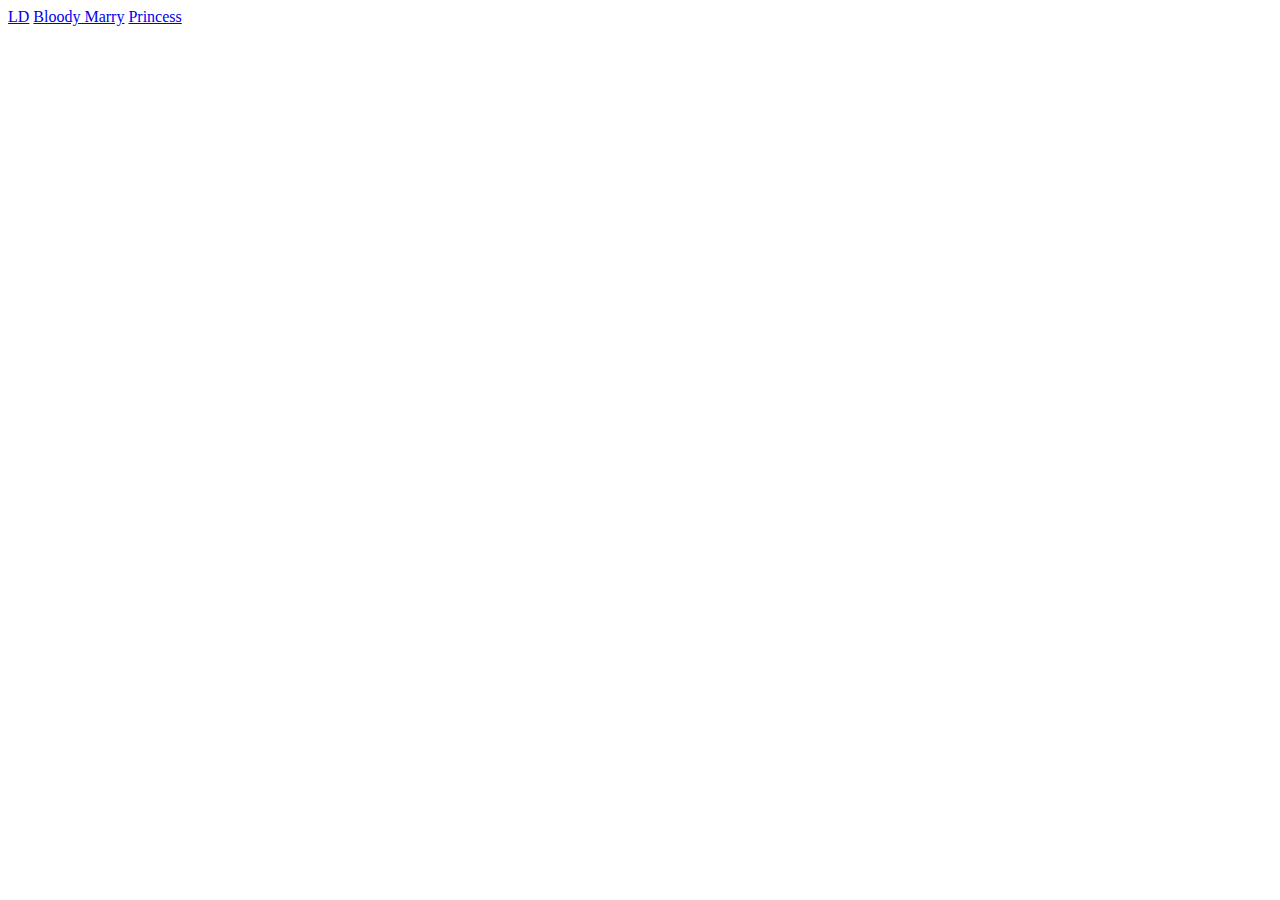
<file: index.html>
<!DOCTYPE html>
<html lang="en">
<head>
    <meta charset="UTF-8">
    <meta http-equiv="X-UA-Compatible" content="IE=edge">
    <meta name="viewport" content="width=device-width, initial-scale=1.0">
    <link rel="stylesheet" href="style.css">
    <title>Test Page</title>
</head>
<body>
    <a href="LD/basic.html">LD</a>
    <a href="Bloody_Marry/basic.html">Bloody Marry</a>
    <a href="Princess/basic.html">Princess</a>
</body>
</html>
</file>
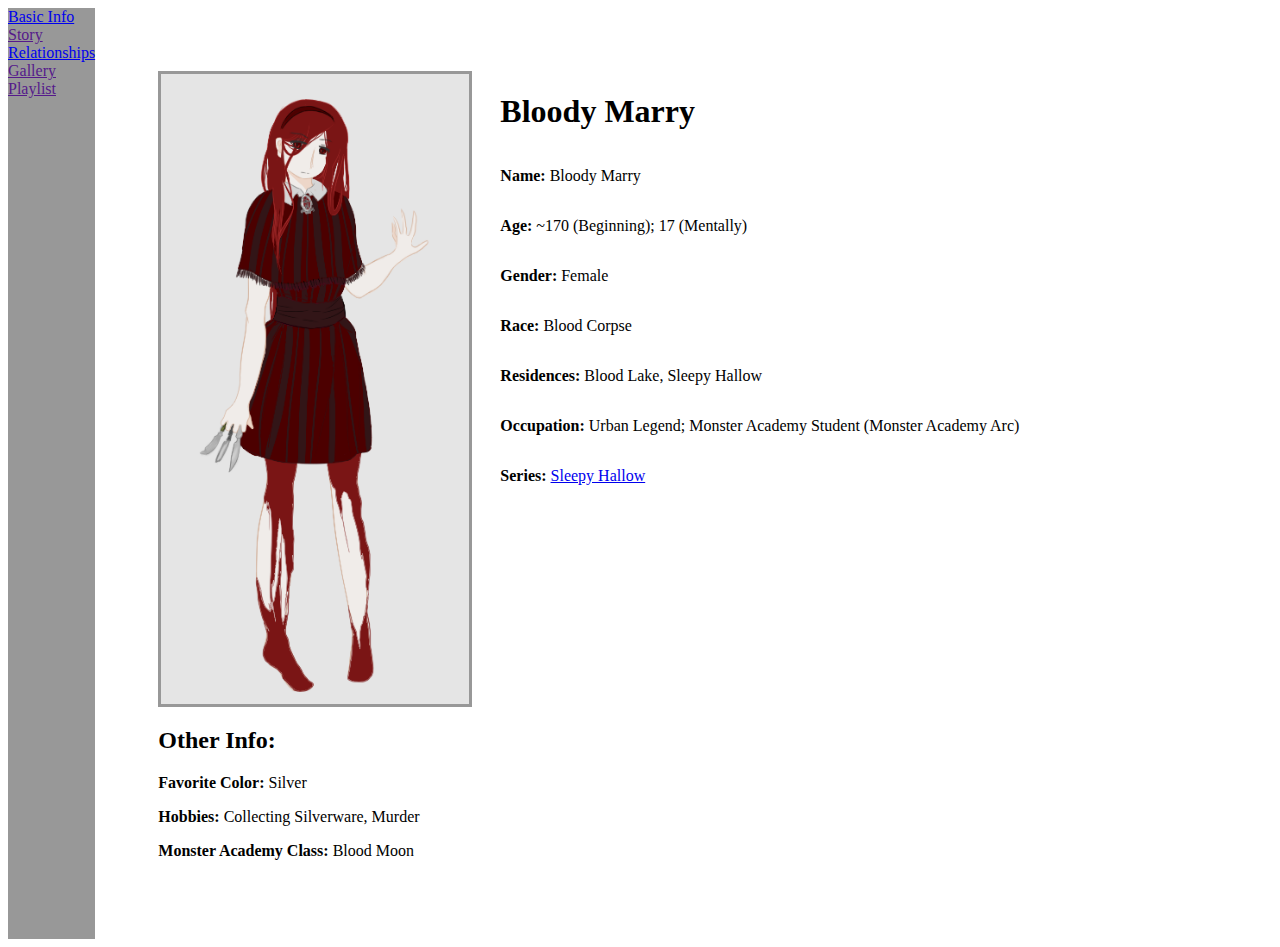
<file: Bloody_Marry/basic.html>
<!DOCTYPE html>
<html lang="en">
<head>
    <meta charset="UTF-8">
    <meta http-equiv="X-UA-Compatible" content="IE=edge">
    <meta name="viewport" content="width=device-width, initial-scale=1.0">
    <link rel="stylesheet" href="../style.css">
    <title>Bloody Marry</title>
</head>
<body>
    <div id="oc-body">

        <div id="side-nav">
            <a href="basic.html">Basic Info</a>
            <a href="">Story</a>
            <a href="relationships.html">Relationships</a>
            <a href="">Gallery</a>
            <a href="">Playlist</a>
        </div>

        <div class="oc-info">

            <div class="container-1">
                <img class="head-img" src="../images/Bloody.png" alt="LD">
                <div class="top-info">
                    <h1>Bloody Marry</h1>
                    <p><b>Name: </b>Bloody Marry</p>
                    <p><b>Age: </b>~170 (Beginning); 17 (Mentally)</p>
                    <p><b>Gender: </b>Female</p>
                    <p><b>Race: </b>Blood Corpse</p>
                    <p><b>Residences: </b>Blood Lake, Sleepy Hallow</p>
                    <p><b>Occupation: </b>Urban Legend; Monster Academy Student (Monster Academy Arc)</p>
                    <p><b>Series: </b><a href="../worlds/Sleepy_Hallow.html">Sleepy Hallow</a></p>
                </div>
            </div>

            <div>
                <h2>Other Info:</h2>
                <p><b>Favorite Color: </b>Silver</p>
                <p><b>Hobbies: </b>Collecting Silverware, Murder</p>
                <p><b>Monster Academy Class: </b>Blood Moon</p>
            </div>

        </div>
    
    </div>
</body>
</html>
</file>
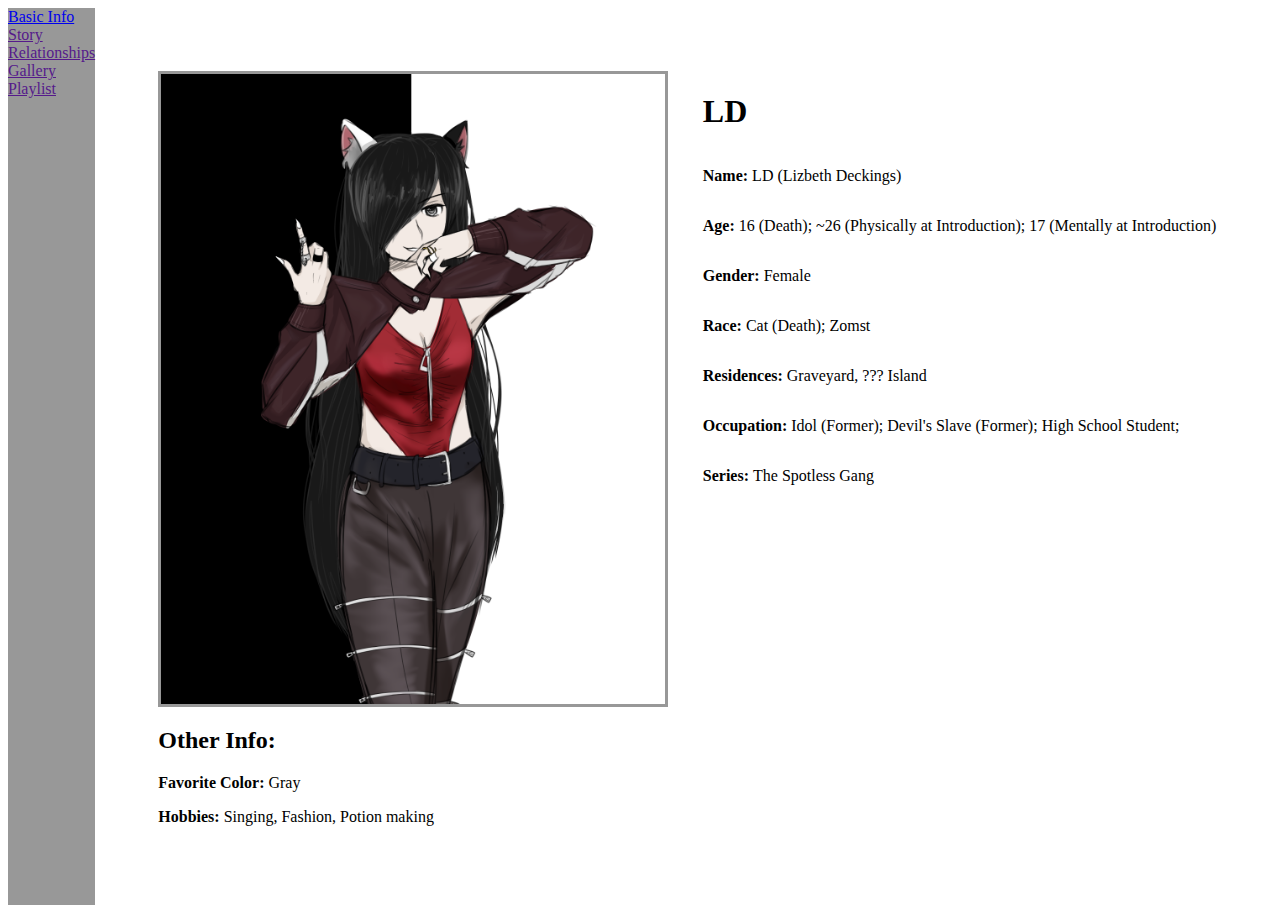
<file: LD/basic.html>
<!DOCTYPE html>
<html lang="en">
<head>
    <meta charset="UTF-8">
    <meta http-equiv="X-UA-Compatible" content="IE=edge">
    <meta name="viewport" content="width=device-width, initial-scale=1.0">
    <link rel="stylesheet" href="../style.css">
    <title>LD</title>
</head>
<body>
    <div id="oc-body">

        <div id="side-nav">
            <a href="index.html">Basic Info</a>
            <a href="">Story</a>
            <a href="">Relationships</a>
            <a href="">Gallery</a>
            <a href="">Playlist</a>
        </div>

        <div class="oc-info">

            <div class="container-1">
                <img class="head-img" src="../images/LD.png" alt="LD">
                <div class="top-info">
                    <h1>LD</h1>
                    <p><b>Name: </b>LD (Lizbeth Deckings)</p>
                    <p><b>Age: </b>16 (Death); ~26 (Physically at Introduction); 17 (Mentally at Introduction)</p>
                    <p><b>Gender: </b>Female</p>
                    <p><b>Race: </b>Cat (Death); Zomst</p>
                    <p><b>Residences: </b>Graveyard, ??? Island</p>
                    <p><b>Occupation: </b>Idol (Former); Devil's Slave (Former); High School Student;</p>
                    <p><b>Series: </b>The Spotless Gang</p>
                </div>
            </div>

            <div>
                <h2>Other Info:</h2>
                <p><b>Favorite Color: </b>Gray</p>
                <p><b>Hobbies: </b>Singing, Fashion, Potion making</p>
            </div>

        </div>
    
    </div>
</body>
</html>
</file>
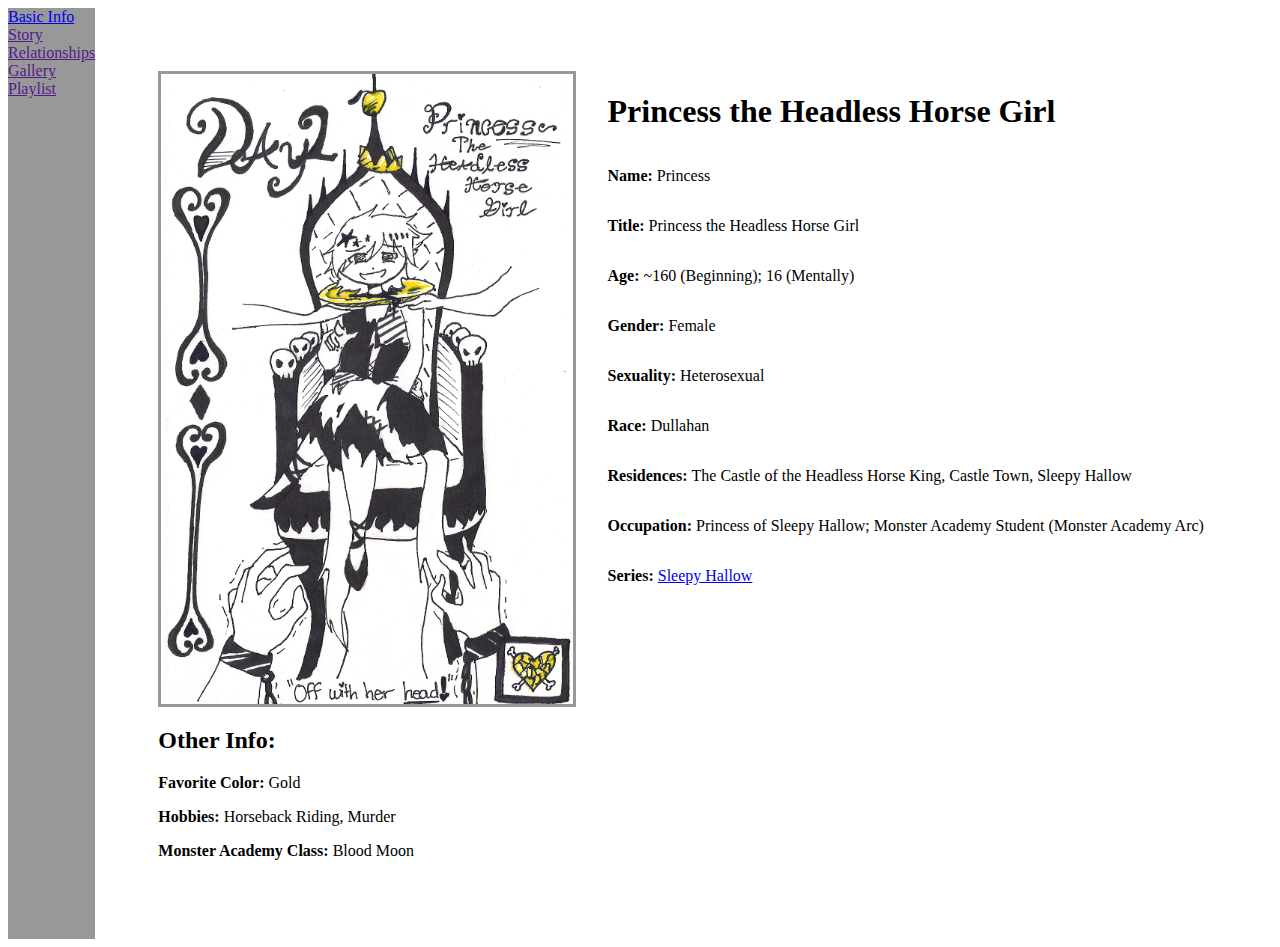
<file: Princess/basic.html>
<!DOCTYPE html>
<html lang="en">
<head>
    <meta charset="UTF-8">
    <meta http-equiv="X-UA-Compatible" content="IE=edge">
    <meta name="viewport" content="width=device-width, initial-scale=1.0">
    <link rel="stylesheet" href="../style.css">
    <title>Princess</title>
</head>
<body>
    <div id="oc-body">

        <div id="side-nav">
            <a href="basic.html">Basic Info</a>
            <a href="">Story</a>
            <a href="">Relationships</a>
            <a href="">Gallery</a>
            <a href="">Playlist</a>
        </div>

        <div class="oc-info">

            <div class="container-1">
                <img class="head-img" src="../images/Princess.png" alt="LD">
                <div class="top-info">
                    <h1>Princess the Headless Horse Girl</h1>
                    <p><b>Name: </b>Princess</p>
                    <p><b>Title: </b>Princess the Headless Horse Girl</p>
                    <p><b>Age: </b>~160 (Beginning); 16 (Mentally)</p>
                    <p><b>Gender: </b>Female</p>
                    <p><b>Sexuality: </b>Heterosexual</p>
                    <p><b>Race: </b>Dullahan</p>
                    <p><b>Residences: </b>The Castle of the Headless Horse King, Castle Town, Sleepy Hallow</p>
                    <p><b>Occupation: </b>Princess of Sleepy Hallow; Monster Academy Student (Monster Academy Arc)</p>
                    <p><b>Series: </b><a href="../worlds/Sleepy_Hallow.html">Sleepy Hallow</a></p>
                </div>
            </div>

            <div>
                <h2>Other Info:</h2>
                <p><b>Favorite Color: </b>Gold</p>
                <p><b>Hobbies: </b>Horseback Riding, Murder</p>
                <p><b>Monster Academy Class: </b>Blood Moon</p>
            </div>

        </div>
    
    </div>
</body>
</html>
</file>
<file: style.css>
.container-1 {

    display: flex;
    flex-wrap: nowrap;
    flex-direction: row;

}

#oc-body {

    display: flex;
    flex-wrap: nowrap;
    flex-direction: row;

}

#side-nav {

    display: flex;
    flex-wrap: nowrap;
    flex-direction: column;

    background-color: #989898;

}

.oc-info {

    display: flex;
    flex-wrap: nowrap;
    flex-direction: column;

    margin: 5%;

}

.head-img {

    height: 70vh;
    border-style: solid;
    border-color: #989898;

}

.top-info {

    display: flex;
    flex-wrap: nowrap;
    flex-direction: column;

    width: 50vw;

    margin-left: 3%;

}
</file>
